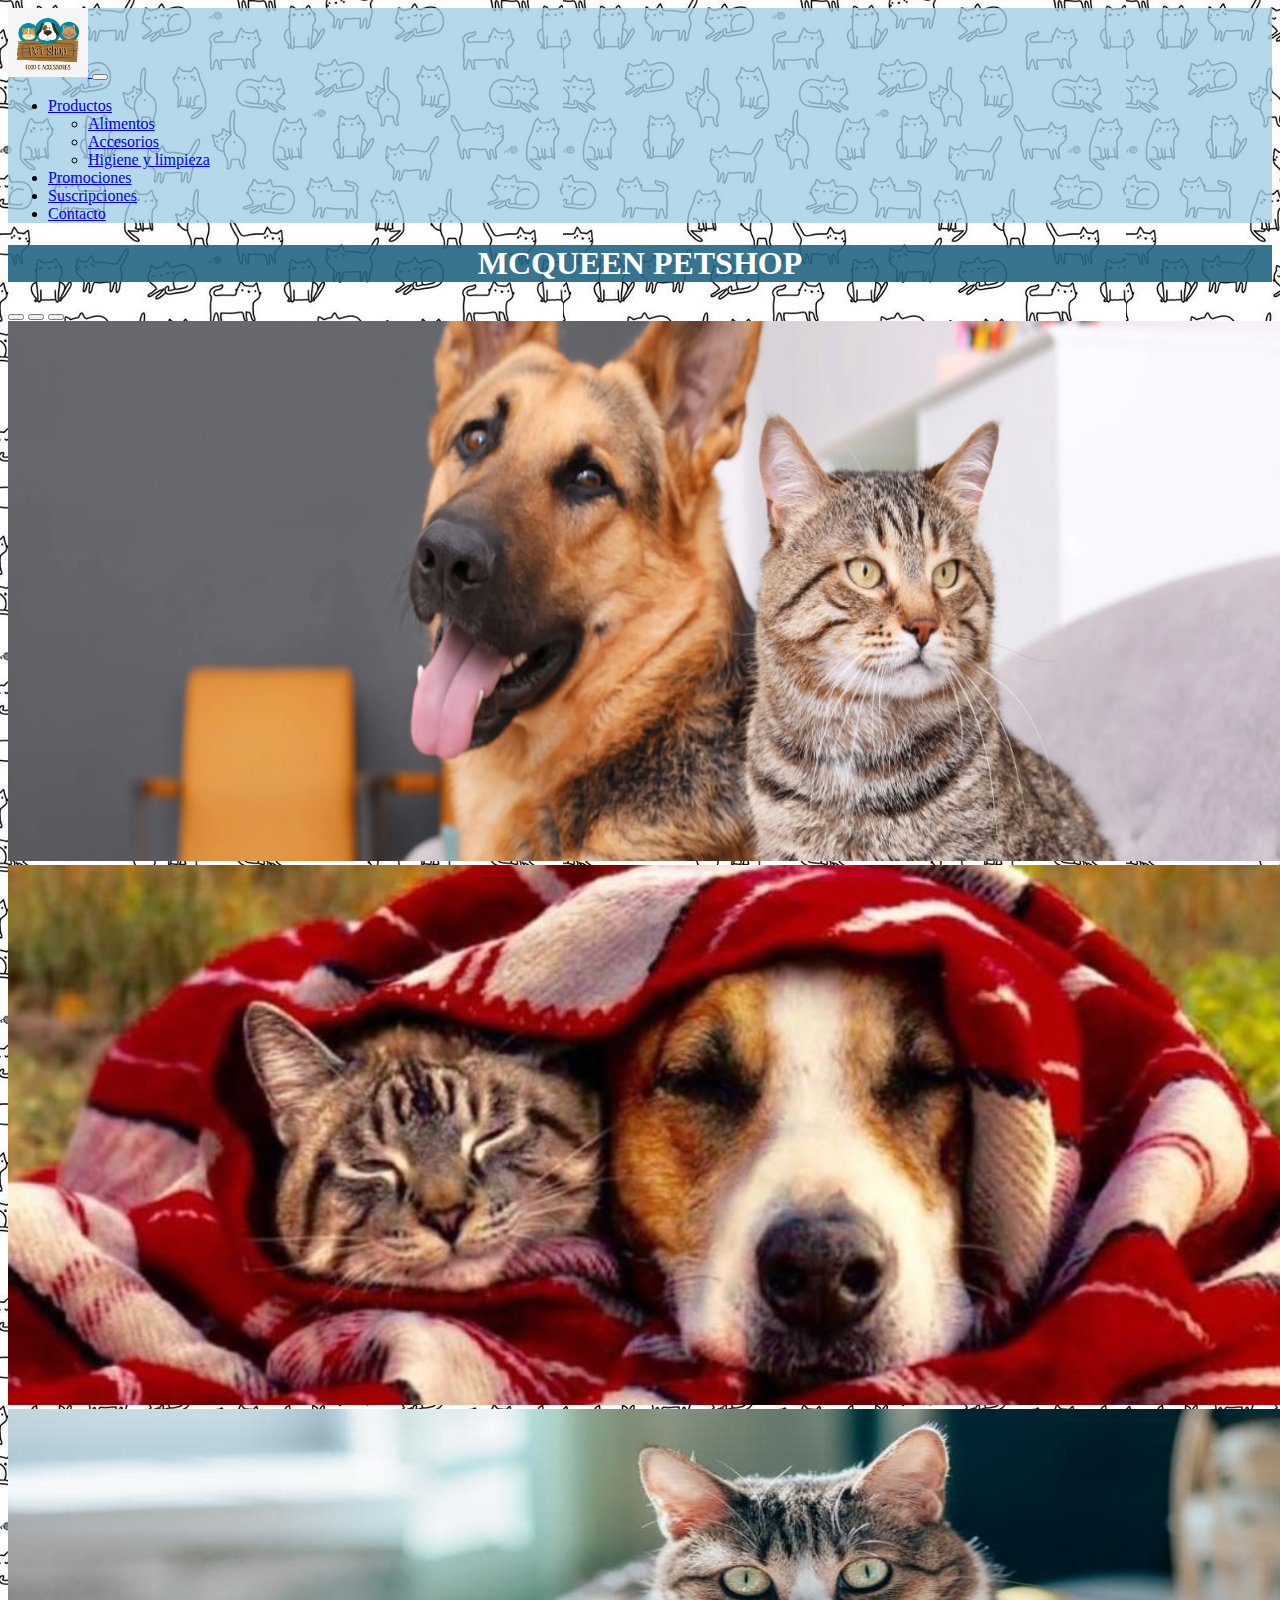
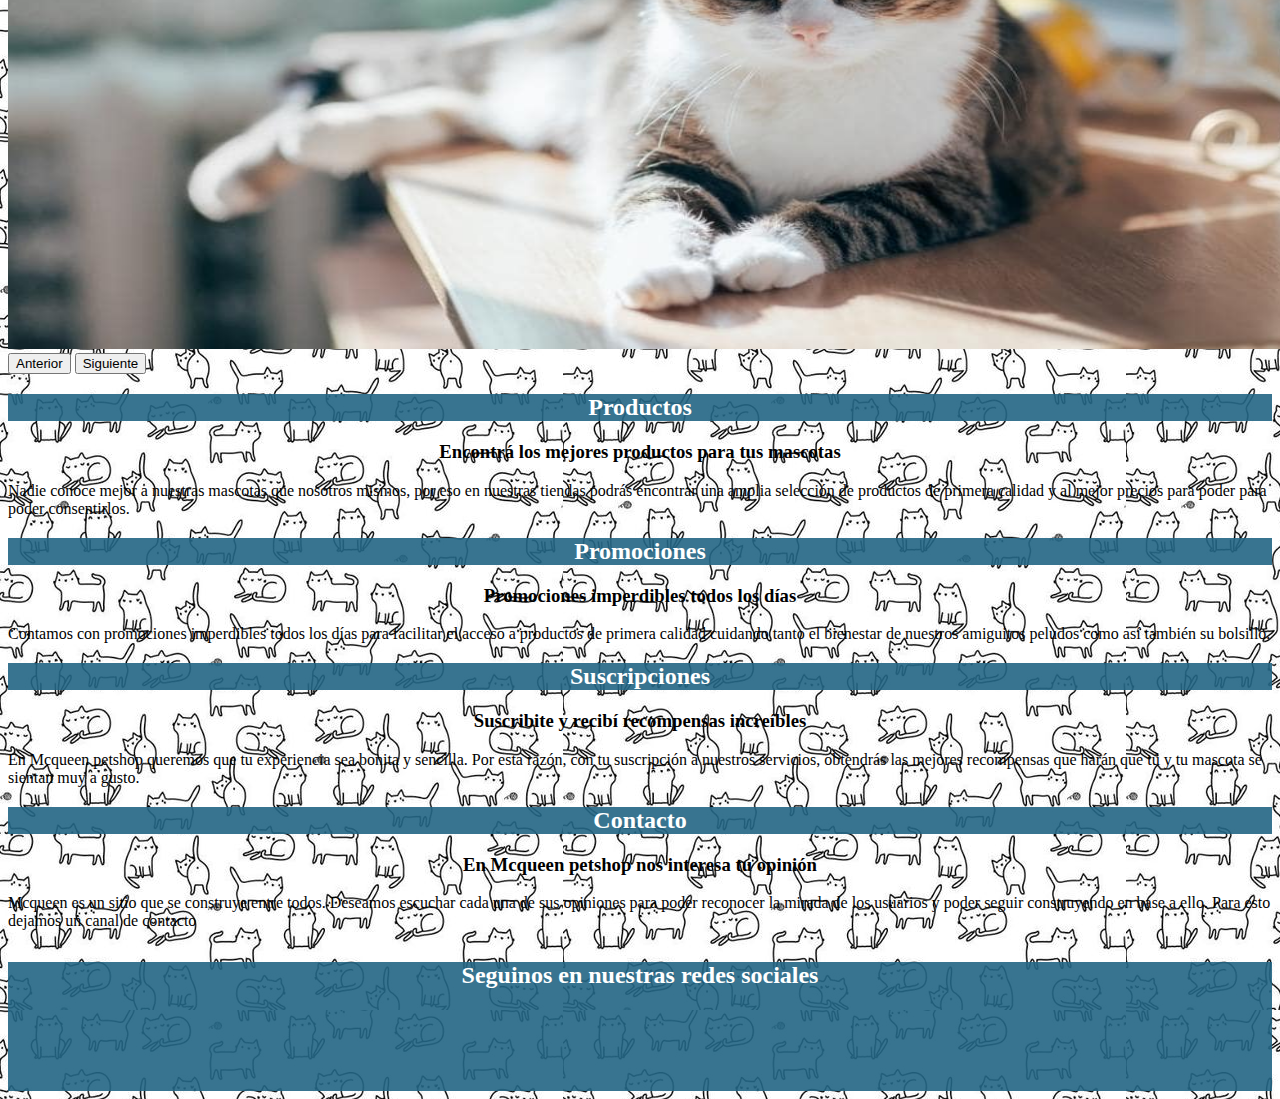
<file: index.html>
<!doctype html>
<html lang="en">
  <head>
    <!-- Required meta tags -->
    <meta charset="utf-8">
    <meta name="viewport" content="width=device-width, initial-scale=1">
    <meta name="description" content="Obtener los mejores productos para tu mascota nunca fue tan fácil, en Mcqueen petshop tenemos todo para ellos">
    <meta name="keywords" content="PETSHOP, TIENDA DE MASCOTAS">
    <meta name="author" content="Franco Jakimczuk">
    <meta name="robots" content="index follow">

    <!-- Bootstrap CSS -->
    <link href="https://cdn.jsdelivr.net/npm/bootstrap@5.0.2/dist/css/bootstrap.min.css" rel="stylesheet" integrity="sha384-EVSTQN3/azprG1Anm3QDgpJLIm9Nao0Yz1ztcQTwFspd3yD65VohhpuuCOmLASjC" crossorigin="anonymous">
    <link rel="stylesheet" href="./css/index.css">
    <link rel="stylesheet" href="./css/animate.css">
    <title>Mcqueen petshop</title>
  </head>
  <body>
    <!--Inicia la nav-->
    <nav class="navbar navbar-expand-lg navbar-light colorFondoAzul sticky-top">
        <div class="container-fluid">
          <a class="navbar-brand" href="index.html">
            <img class="tamañoLogo" src="./imagenes/logo.jpg" alt="Logotipo">
          </a>
          <button class="navbar-toggler" type="button" data-bs-toggle="collapse" data-bs-target="#navbarSupportedContent" aria-controls="navbarSupportedContent" aria-expanded="false" aria-label="Toggle navigation">
            <span class="navbar-toggler-icon"></span>
          </button>
          <div class="collapse navbar-collapse" id="navbarSupportedContent">
            <ul class="navbar-nav ms-auto mb-1 mb-lg-0">
                <li class="nav-item dropdown">
                    <a class="nav-link dropdown-toggle" href="#" id="navbarDropdown" role="button" data-bs-toggle="dropdown" aria-expanded="false">
                      Productos
                    </a>
                    <ul class="dropdown-menu" aria-labelledby="navbarDropdown">
                      <li><a class="dropdown-item" href="./products.html">Alimentos</a></li>
                      <li><a class="dropdown-item" href="./products.html">Accesorios</a></li>
                      <li><a class="dropdown-item" href="./products.html">Higiene y limpieza</a></li>
                    </ul>
                <li class="nav-item">
                    <a class="nav-link" href="./promociones.html">Promociones</a>
                </li>
                <li class="nav-item">
                    <a class="nav-link" href="./suscripciones.html">Suscripciones</a>
                </li>
                <li class="nav-item">
                    <a class="nav-link" href="./contacto.html">Contacto</a>
                </li>
            </ul>

            </form>
          </div>
        </div>
      </nav>
    
    <!--Termina la nav-->

    <!--Inicia el header-->
    <header>
      <h1 class="alineado bg-color1">MCQUEEN PETSHOP</h1> 
    <div id="carouselExampleIndicators" class="carousel slide" data-bs-ride="carousel">
        <div class="carousel-indicators">
          <button type="button" data-bs-target="#carouselExampleIndicators" data-bs-slide-to="0" class="active" aria-current="true" aria-label="Slide 1"></button>
          <button type="button" data-bs-target="#carouselExampleIndicators" data-bs-slide-to="1" aria-label="Slide 2"></button>
          <button type="button" data-bs-target="#carouselExampleIndicators" data-bs-slide-to="2" aria-label="Slide 3"></button>
        </div>
        <div class="carousel-inner">
          <div class="carousel-item active">

            <img src="./imagenes/perro-gato-juntos.jpg" class="d-block w-100 tamañoHeader" alt="perro pastor alemán y gato europeo juntos">
          </div>
          <div class="carousel-item">
            <img src="./imagenes/perro-gato-tapados.jpg" class="d-block w-100 tamañoHeader" alt="perro y gato juntos cubiertos por una manta">
          </div>
          <div class="carousel-item">
            <img src="./imagenes/gato-acostado.jpg" class="d-block w-100 tamañoHeader" alt="gato recostado">
          </div>
        </div>
        <button class="carousel-control-prev" type="button" data-bs-target="#carouselExampleIndicators" data-bs-slide="prev">
          <span class="carousel-control-prev-icon" aria-hidden="true"></span>
          <span class="visually-hidden">Anterior</span>
        </button>
        <button class="carousel-control-next" type="button" data-bs-target="#carouselExampleIndicators" data-bs-slide="next">
          <span class="carousel-control-next-icon" aria-hidden="true"></span>
          <span class="visually-hidden">Siguiente</span>
        </button>
      </div>
 
    </header>
    <!--Termina el header-->

    <!--Empieza el main-->
    <main class="py-3">
        <div class="container-fluid">
            <div class="row">
                <article class="col-sm-12 col-md-6 col-lg-3">
                    <div class="card">
                        <div class="card-body h-90">
                          <h2 class="card-title bg-color1 alineado">Productos</h2>
                          <h3 class="card-subtitle mb-2 text-muted alineado">Encontrá los mejores productos para tus mascotas</h3>
                          <p class="card-text">Nadie conoce mejor a nuestras mascotas que nosotros mismos, por eso en nuestras tiendas podrás encontrar una amplia selección de productos de primera calidad y al mejor precios para poder para poder consentirlos.</p>
                        </div>                  
                      </div>
                </article>
            

                    <article class="col-sm-12 col-md-6 col-lg-3 ">
                        <div class="card">
                            <div class="card-body h-90">
                              <h2 class="card-title bg-color1 alineado">Promociones</h2>
                              <h3 class="card-subtitle mb-2 text-muted alineado">Promociones imperdibles todos los días</h3>
                              <p class="card-text">Contamos con promociones imperdibles todos los días para facilitar el acceso a productos de primera calidad cuidando tanto el bienestar de nuestros amiguitos peludos como así también su bolsillo. </p>
                            </div>                 
                          </div>
                    </article>
            

                     <article class="col-sm-12 col-md-6 col-lg-3">
                        <div class="card">
                            <div class="card-body h-90">
                                <h2 class="card-title bg-color1 alineado">Suscripciones</h2>
                                <h3 class="card-subtitle mb-2 text-muted alineado">Suscribite y recibí recompensas increíbles</h3>
                                <p class="card-text">En Mcqueen petshop queremos que tu experiencia sea bonita y sencilla. Por esta razón, con tu suscripción a nuestros servicios, obtendrás las mejores recompensas que harán que tú y tu mascota se sientan muy a gusto. </p>
                                
                            </div>                   
                        </div>
                    </article>
        

                    <article class="col-sm-12 col-md-6 col-lg-3">
                        <div class="card">
                            <div class="card-body h-90">
                                <h2 class="card-title bg-color1 alineado">Contacto</h2>
                                <h3 class="card-subtitle mb-2 text-muted alineado">En Mcqueen petshop nos interesa tu opinión</h3>
                                 <p class="card-text">Mcqueen es un sitio que se construye entre todos. Deseamos escuchar cada una de sus opiniones para poder reconocer la mirada de los usuarios y poder seguir construyendo en base a ello. Para esto dejamos un canal de contacto</p>
                             </div>                  
                        </div>
                    </article>

            
             </div> 
    

        </div> 
    </main>
    <!--Termina el main-->

    <!--Empieza el footer-->
    <footer class="bg-ofi">
        <h4>Seguinos en nuestras redes sociales</h4>
        <a href="#"> 
            <img class="wow animate__backInUp" data-wow-duration="0.5s" src="./imagenes/whatsapp.png" alt="icono whatsapp">
        </a>
        <a href="#"> 
            <img class="wow animate__backInUp" data-wow-duration="0.5s" src="./imagenes/Facebook-icon.png" alt="icono facebook">
        </a>
        <a href="#"> 
            <img class="wow animate__backInUp" data-wow-duration="0.5s" src="./imagenes/instagram.png" alt="icono instagram">
        </a>
</footer>
    <!--Termina el footer-->

    <script src="https://cdn.jsdelivr.net/npm/bootstrap@5.0.2/dist/js/bootstrap.bundle.min.js" integrity="sha384-MrcW6ZMFYlzcLA8Nl+NtUVF0sA7MsXsP1UyJoMp4YLEuNSfAP+JcXn/tWtIaxVXM" crossorigin="anonymous"></script>
    <script src="js/wow.min.js"></script>
              <script>
              new WOW().init();
              </script>
  </body>
</html>
</file>
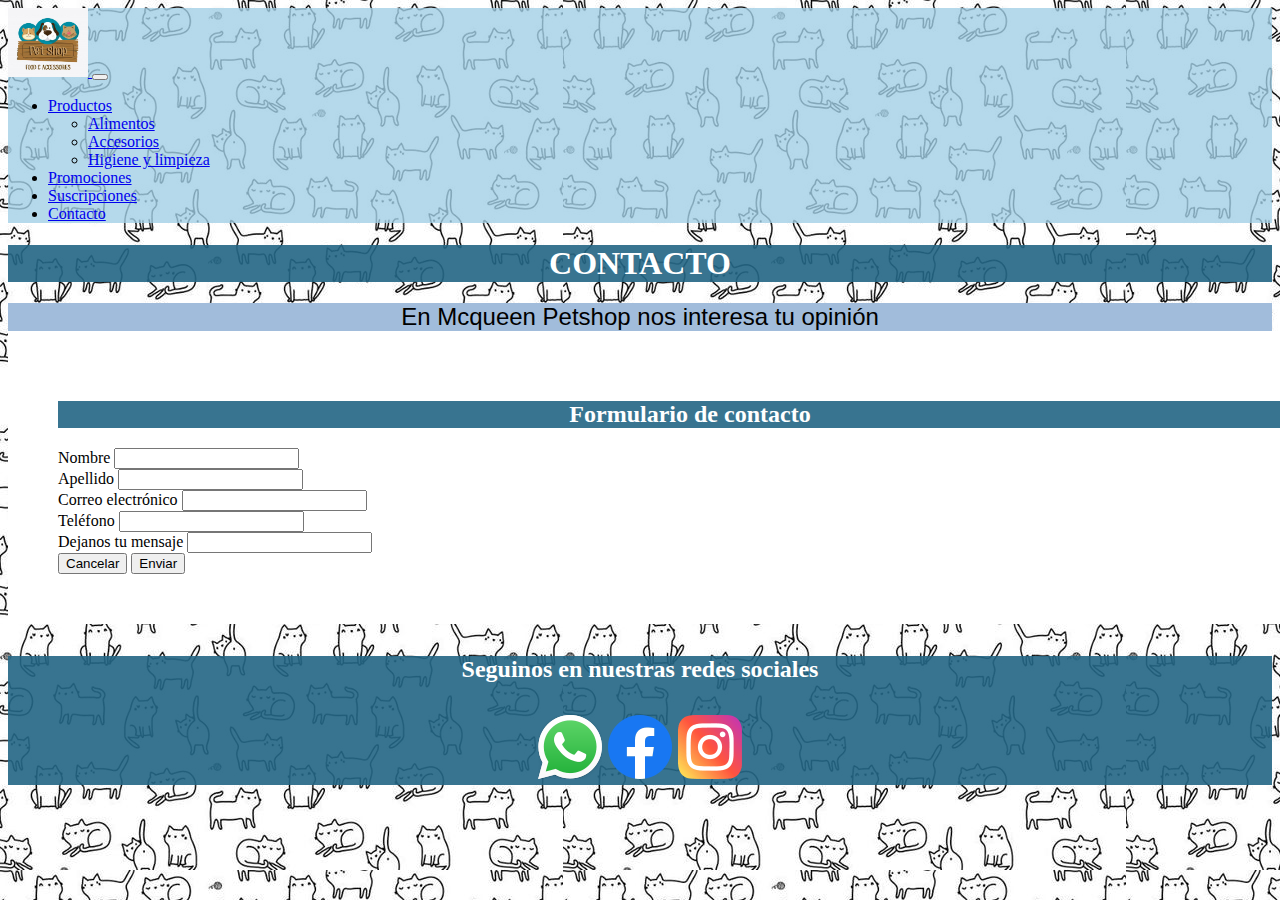
<file: contacto.html>
<!doctype html>
<html lang="en">
  <head>
        <!-- Required meta tags -->
        <meta charset="utf-8">
        <meta name="viewport" content="width=device-width, initial-scale=1">  
        <meta name="description" content="Tu opinión nos ayuda a crecer día a día, por eso en Mcqueen petshop tus comentarios siempre serán escuchados">
        <meta name="keywords" content="CONTACTO, MAIL, TELÉFONO">
        <meta name="author" content="Franco Jakimczuk">
        <meta name="robots" content="index follow">

        <!-- Bootstrap CSS -->
        <link href="https://cdn.jsdelivr.net/npm/bootstrap@5.0.2/dist/css/bootstrap.min.css" rel="stylesheet" integrity="sha384-EVSTQN3/azprG1Anm3QDgpJLIm9Nao0Yz1ztcQTwFspd3yD65VohhpuuCOmLASjC" crossorigin="anonymous">
        <link rel="stylesheet" href="./css/animate.css">
        <link rel="stylesheet" href="./css/index.css">
        <title>Contactate con nosotros | Mcqueen petshop</title>
  </head>
  <body>
        <!--Inicia la nav-->
        <nav class="navbar navbar-expand-lg navbar-light colorFondoAzul sticky-top">
            <div class="container-fluid">
            <a class="navbar-brand" href="index.html">
                <img class="tamañoLogo" src="./imagenes/logo.jpg" alt="Logotipo">
            </a>
            <button class="navbar-toggler" type="button" data-bs-toggle="collapse" data-bs-target="#navbarSupportedContent" aria-controls="navbarSupportedContent" aria-expanded="false" aria-label="Toggle navigation">
                <span class="navbar-toggler-icon"></span>
            </button>
            <div class="collapse navbar-collapse" id="navbarSupportedContent">
                <ul class="navbar-nav ms-auto mb-1 mb-lg-0">
                    <li class="nav-item dropdown">
                        <a class="nav-link dropdown-toggle" href="#" id="navbarDropdown" role="button" data-bs-toggle="dropdown" aria-expanded="false">
                        Productos
                        </a>
                        <ul class="dropdown-menu" aria-labelledby="navbarDropdown">
                            <li><a class="dropdown-item" href="./products.html">Alimentos</a></li>
                            <li><a class="dropdown-item" href="./products.html">Accesorios</a></li>
                            <li><a class="dropdown-item" href="./products.html">Higiene y limpieza</a></li>
                        </ul>
                    <li class="nav-item">
                        <a class="nav-link" href="./promociones.html">Promociones</a>
                    </li>
                    <li class="nav-item">
                        <a class="nav-link" href="./suscripciones.html">Suscripciones</a>
                    </li>
                    <li class="nav-item">
                        <a class="nav-link" href="./contacto.html">Contacto</a>
                    </li>
                </ul>

                </form>
            </div>
            </div>
        </nav>
    
        <!--Termina la nav-->
        <!--Empieza el header-->
        <header>
            <h1 class="alineado bg-color1">CONTACTO</h1>
            <p class="estiloSubtitulos">En Mcqueen Petshop nos interesa tu opinión</p>   
        </header>
        <!--Termina el header-->
        <!--Empieza el main-->
        <main>
            <aside>
                <section>
                    <h2 class="bg-color1 alineado">Formulario de contacto</h2>

                    <form>
                        <div class="mb-3 p-2">
                            <label for="Nombre" class="form-label">Nombre</label>
                            <input type="text" class="form-control" id="nombre">
                        </div>
                        <div class="mb-3 p-2">
                            <label for="Apellido" class="form-label">Apellido</label>
                            <input type="text" class="form-control" id="apellido">
                        </div>
                        <div class="mb-3 p-2">
                            <label for="email" class="form-label">Correo electrónico</label>
                            <input type="email" class="form-control" id="email">
                        </div>
                        <div class="mb-3 p-2">
                            <label for="Telefono" class="form-label">Teléfono</label>
                            <input type="tel" class="form-control" id="telefono">
                        </div>
                        <div class="mb-3 p-2">
                            <label for="Comentario" class="form-label">Dejanos tu mensaje</label>
                            <input type="text" class="form-control" id="comentario">
                        </div>
                        <button type="reset" class="btn btn-primary m-2">Cancelar</button>
                        <button type="submit" class="btn btn-primary m-2">Enviar</button>
                    </form>
                </section>
            </aside>
        </main>
        <!--Termina el main-->

        <!--Empieza el footer-->
        <footer class="bg-ofi">
            <h4>Seguinos en nuestras redes sociales</h4>
            <a href="#"> 
                <img class="wow animate__backInUp" data-wow-duration="0.5s" src="./imagenes/whatsapp.png" alt="icono whatsapp">
            </a>
            <a href="#"> 
                <img class="wow animate__backInUp" data-wow-duration="0.5s" src="./imagenes/Facebook-icon.png" alt="icono facebook">
            </a>
            <a href="#"> 
                <img class="wow animate__backInUp" data-wow-duration="0.5s" src="./imagenes/instagram.png" alt="icono instagram">
            </a>
        </footer>
        <!--Termina el footer-->
        <script src="https://cdn.jsdelivr.net/npm/bootstrap@5.0.2/dist/js/bootstrap.bundle.min.js" integrity="sha384-MrcW6ZMFYlzcLA8Nl+NtUVF0sA7MsXsP1UyJoMp4YLEuNSfAP+JcXn/tWtIaxVXM" crossorigin="anonymous"></script>
        <script src="js/wow.min.js"></script>
                <script>
                new WOW().init();
                </script>
    </body>
</html>
</file>
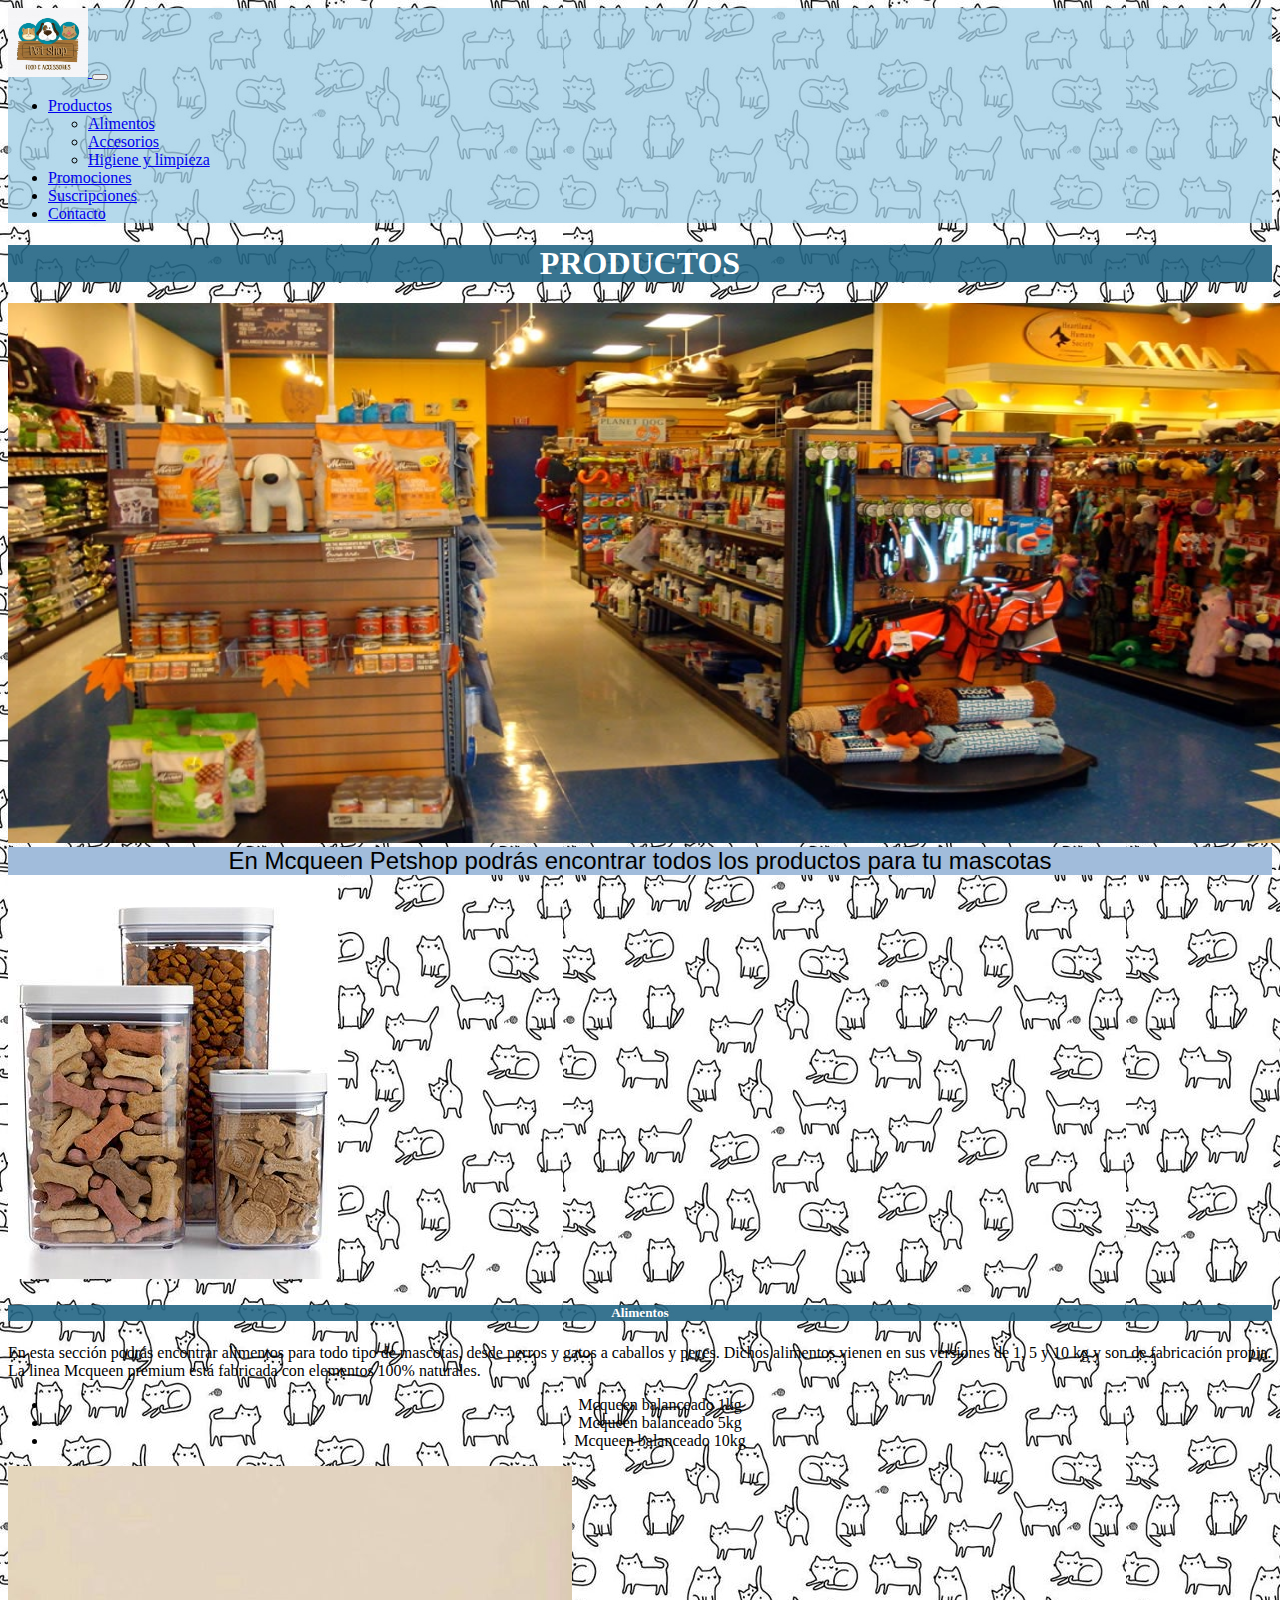
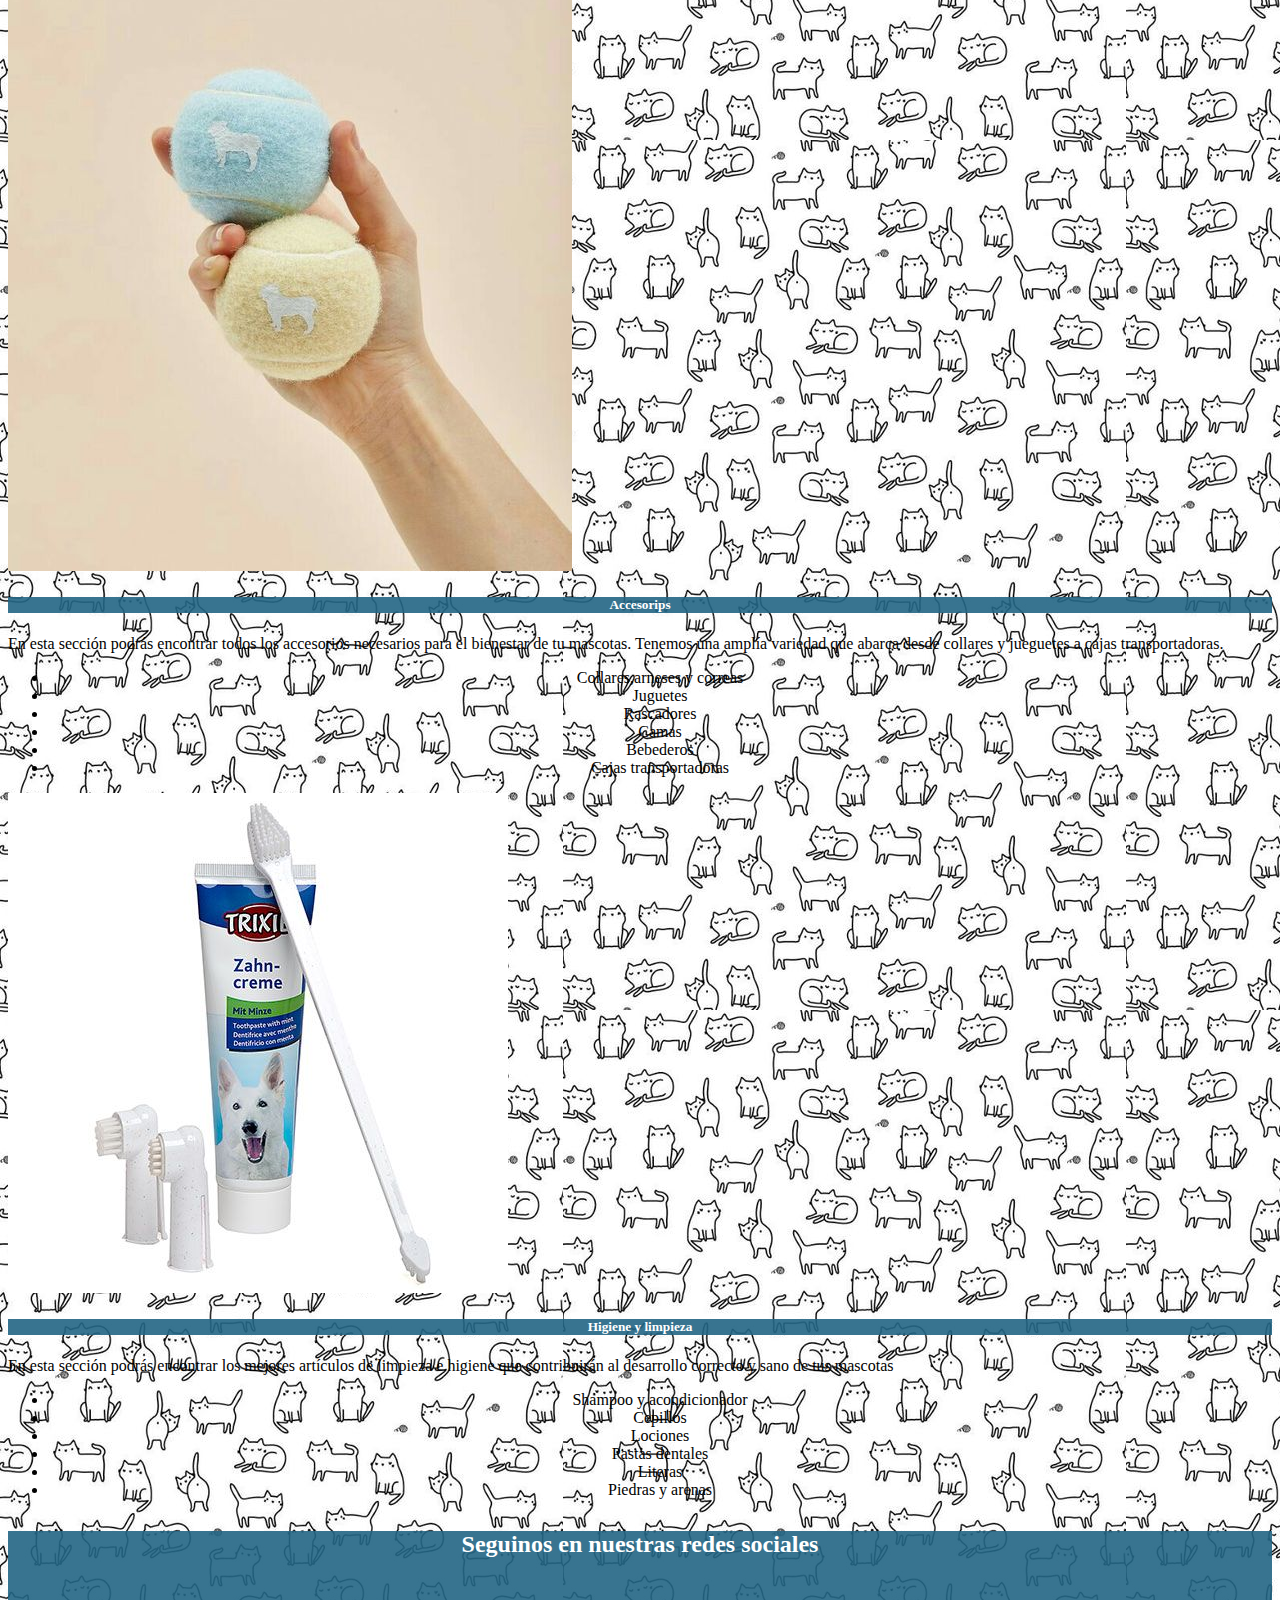
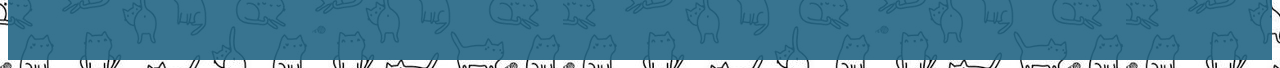
<file: products.html>
<!doctype html>
<html lang="en">
  <head>
    <!-- Required meta tags -->
    <meta charset="utf-8">
    <meta name="viewport" content="width=device-width, initial-scale=1">
    <meta name="description" content="Obtené los mejores productos para consentir a tu mascota"/>
    <meta name="keywords" content="ALIMENTO PARA MASCOTAS, JUGUETES PARA MASCOTAS, COLLARES PARA MASCOTAS, LITERAS, RASCADORES, HIGIENE"/>
    <meta name="author" content="Franco Jakimczuk">
    <meta name="robots" content="index follow">

    <!-- Bootstrap CSS -->
    <link href="https://cdn.jsdelivr.net/npm/bootstrap@5.0.2/dist/css/bootstrap.min.css" rel="stylesheet" integrity="sha384-EVSTQN3/azprG1Anm3QDgpJLIm9Nao0Yz1ztcQTwFspd3yD65VohhpuuCOmLASjC" crossorigin="anonymous">
    <link rel="stylesheet" href="./css/animate.css">
    <link rel="stylesheet" href="./css/index.css">
    <title>Los mejores productos para tu mascota en Mcqueen petshop</title>
  </head>
  <body>
    <!--Inicia la nav-->
    <nav class="navbar navbar-expand-lg navbar-light colorFondoAzul sticky-top">
        <div class="container-fluid">
          <a class="navbar-brand" href="index.html">
            <img class="tamañoLogo" src="./imagenes/logo.jpg" alt="Logotipo">
          </a>
          <button class="navbar-toggler" type="button" data-bs-toggle="collapse" data-bs-target="#navbarSupportedContent" aria-controls="navbarSupportedContent" aria-expanded="false" aria-label="Toggle navigation">
            <span class="navbar-toggler-icon"></span>
          </button>
          <div class="collapse navbar-collapse" id="navbarSupportedContent">
            <ul class="navbar-nav ms-auto mb-1 mb-lg-0">
                <li class="nav-item dropdown">
                    <a class="nav-link dropdown-toggle" href="#" id="navbarDropdown" role="button" data-bs-toggle="dropdown" aria-expanded="false">
                      Productos
                    </a>
                    <ul class="dropdown-menu" aria-labelledby="navbarDropdown">
                      <li><a class="dropdown-item" href="./products.html">Alimentos</a></li>
                      <li><a class="dropdown-item" href="./products.html">Accesorios</a></li>
                      <li><a class="dropdown-item" href="./products.html">Higiene y limpieza</a></li>
                    </ul>
                <li class="nav-item">
                    <a class="nav-link" href="./promociones.html">Promociones</a>
                </li>
                <li class="nav-item">
                    <a class="nav-link" href="./suscripciones.html">Suscripciones</a>
                </li>
                <li class="nav-item">
                    <a class="nav-link" href="./contacto.html">Contacto</a>
                </li>
            </ul>

            </form>
          </div>
        </div>
      </nav>
    
    <!--Termina la nav-->

    <!--Inicia el header-->
    <header>
      <h1 class="alineado bg-color1">PRODUCTOS</h1>  
      <img src="imagenes/productos.jpg" alt="Productos" class="d-block w-100 tamañoHeader">
      <br> 
      <p class="estiloSubtitulos ">En Mcqueen Petshop podrás encontrar todos los productos para tu mascotas</p>
  </header>
    <!--Termina el header-->

    <!--Empieza el main-->
    <main>

      <div class="card m-3">
        <div class="row g-0">
          <div class="col-md-4">
            <img src="./imagenes/alimentos.jpg" class="img-fluid rounded-start p-2" alt="Frascos que contienen alimentos para mascotas">
          </div>
          <div class="col-md-8">
            <div class="card-body">
              <h5 class="card-title bg-color1 alineado">Alimentos</h5>
              <p class="card-text">En esta sección podrás encontrar alimentos para todo tipo de mascotas, desde perros y gatos a caballos y peces. Dichos alimentos vienen en sus versiones de 1, 5 y 10 kg y son de fabricación propia. La linea Mcqueen premium está fabricada con elementos 100% naturales.</p>
              <ul class="list-group list-group-flush alineado">
                <li class="list-group-item">Mcqueen balanceado 1kg</li>
                <li class="list-group-item">Mcqueen balanceado 5kg</li>
                <li class="list-group-item">Mcqueen balanceado 10kg</li>
              </ul>
            </div>
          </div>
        </div>
      </div>

      <div class="card m-3">
        <div class="row g-0">
          <div class="col-md-4">
            <img src="./imagenes/juguetes.jpg" class="img-fluid rounded-start p-2" alt="Accesorios para mascotas">
          </div>
          <div class="col-md-8">
            <div class="card-body">
              <h5 class="card-title bg-color1 alineado">Accesorips</h5>
              <p class="card-text">En esta sección podrás encontrar todos los accesorios necesarios para el bienestar de tu mascotas. Tenemos una amplía variedad que abarca desde collares y jueguetes a cajas transportadoras.</p>
              <ul class="list-group list-group-flush alineado">
                <li class="list-group-item">Collares,arneses y correas</li>
                <li class="list-group-item">Juguetes</li>
                <li class="list-group-item">Rascadores</li>
                <li class="list-group-item">Camas</li>
                <li class="list-group-item">Bebederos</li>
                <li class="list-group-item">Cajas transportadoras</li>
              </ul>
            </div>
          </div>
        </div>
      </div>

      <div class="card m-3">
        <div class="row g-0">
          <div class="col-md-4">
            <img src="./imagenes/elementos-higiene.jpg" class="img-fluid rounded-start p-2" alt="Elementos de higiene para mascotas">
          </div>
          <div class="col-md-8">
            <div class="card-body">
              <h5 class="card-title bg-color1 alineado">Higiene y limpieza</h5>
              <p class="card-text">En esta sección podrás encontrar los mejores artículos de limpieza e higiene que contribuirán al desarrollo correcto y sano de tus mascotas</p>
              <ul class="list-group list-group-flush alineado">
                <li class="list-group-item ">Shampoo y acondicionador</li>
                <li class="list-group-item">Cepillos</li>
                <li class="list-group-item">Lociones</li>
                <li class="list-group-item">Pastas dentales</li>
                <li class="list-group-item">Literas</li>
                <li class="list-group-item">Piedras y arenas</li>
              </ul>
            </div>
          </div>
        </div>
      </div>
    </main>

 
    <!--Termina el main-->

    <!--Empieza el footer-->
    <footer class="bg-ofi">
      <h4>Seguinos en nuestras redes sociales</h4>
      <a href="#"> 
          <img class="wow animate__backInUp" data-wow-duration="0.5s" src="./imagenes/whatsapp.png" alt="icono whatsapp">
      </a>
      <a href="#"> 
          <img class="wow animate__backInUp" data-wow-duration="0.5s" src="./imagenes/Facebook-icon.png" alt="icono facebook">
      </a>
      <a href="#"> 
          <img class="wow animate__backInUp" data-wow-duration="0.5s" src="./imagenes/instagram.png" alt="icono instagram">
      </a>
</footer>
  <!--Termina el footer-->

    <script src="https://cdn.jsdelivr.net/npm/bootstrap@5.0.2/dist/js/bootstrap.bundle.min.js" integrity="sha384-MrcW6ZMFYlzcLA8Nl+NtUVF0sA7MsXsP1UyJoMp4YLEuNSfAP+JcXn/tWtIaxVXM" crossorigin="anonymous"></script>
    <script src="js/wow.min.js"></script>
              <script>
              new WOW().init();
              </script>
  </body>
</html>
</file>
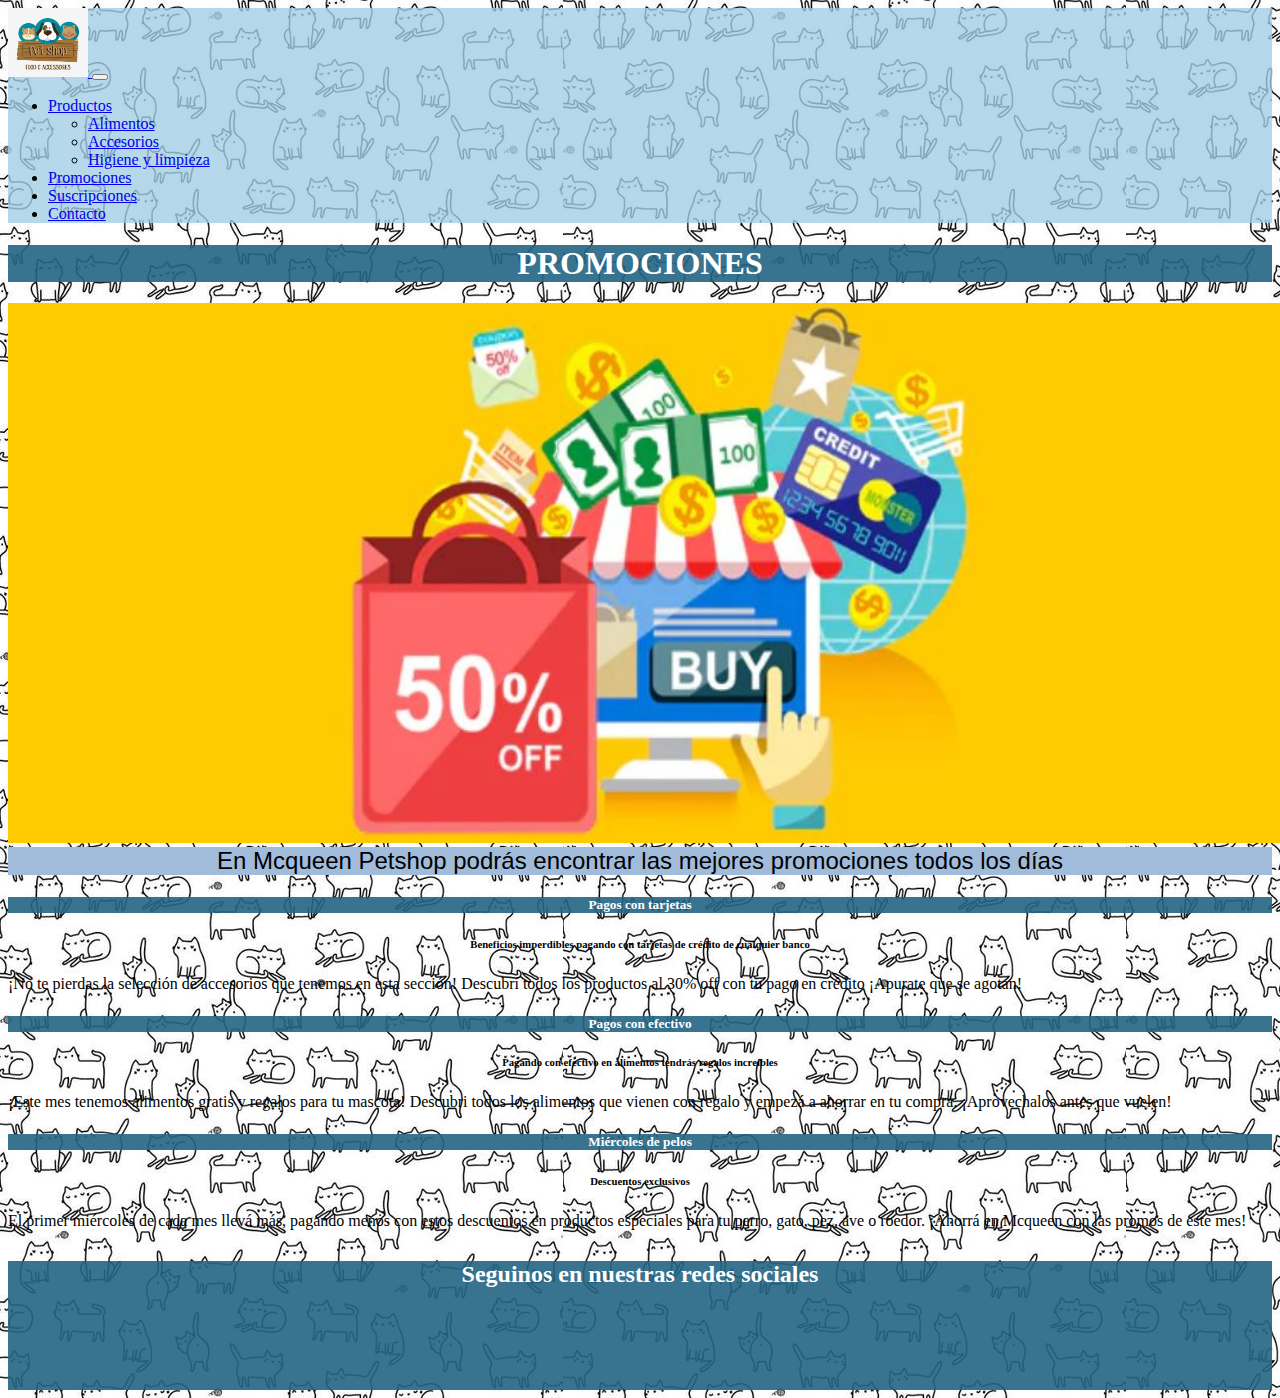
<file: promociones.html>
<!doctype html>
<html lang="en">
  <head>
    <!-- Required meta tags -->
    <meta charset="utf-8">
    <meta name="viewport" content="width=device-width, initial-scale=1">
    <meta name="description" content="Los mejores productos y servicios a precios increíbles. No dejes pasar estas ofertas imperdibles"/>
    <meta name="keywords" content="OFERTAS, PROMOCIONES"/>
    <meta name="author" content="Franco Jakimczuk">
    <meta name="robots" content="index follow">

    <!-- Bootstrap CSS -->
    <link href="https://cdn.jsdelivr.net/npm/bootstrap@5.0.2/dist/css/bootstrap.min.css" rel="stylesheet" integrity="sha384-EVSTQN3/azprG1Anm3QDgpJLIm9Nao0Yz1ztcQTwFspd3yD65VohhpuuCOmLASjC" crossorigin="anonymous">
    <link rel="stylesheet" href="./css/animate.css">
    <link rel="stylesheet" href="./css/index.css">
    <title>Ofertas inigualables para vos y tu mascota en Mcqueen petshop</title>
  </head>
  <body>
    <!--Inicia la nav-->
    <nav class="navbar navbar-expand-lg navbar-light colorFondoAzul sticky-top">
        <div class="container-fluid">
          <a class="navbar-brand" href="index.html">
            <img class="tamañoLogo" src="./imagenes/logo.jpg" alt="Logotipo">
          </a>
          <button class="navbar-toggler" type="button" data-bs-toggle="collapse" data-bs-target="#navbarSupportedContent" aria-controls="navbarSupportedContent" aria-expanded="false" aria-label="Toggle navigation">
            <span class="navbar-toggler-icon"></span>
          </button>
          <div class="collapse navbar-collapse" id="navbarSupportedContent">
            <ul class="navbar-nav ms-auto mb-1 mb-lg-0">
                <li class="nav-item dropdown">
                    <a class="nav-link dropdown-toggle" href="#" id="navbarDropdown" role="button" data-bs-toggle="dropdown" aria-expanded="false">
                      Productos
                    </a>
                    <ul class="dropdown-menu" aria-labelledby="navbarDropdown">
                        <li><a class="dropdown-item" href="./products.html">Alimentos</a></li>
                        <li><a class="dropdown-item" href="./products.html">Accesorios</a></li>
                        <li><a class="dropdown-item" href="./products.html">Higiene y limpieza</a></li>
                    </ul>
                <li class="nav-item">
                    <a class="nav-link" href="./promociones.html">Promociones</a>
                </li>
                <li class="nav-item">
                    <a class="nav-link" href="./suscripciones.html">Suscripciones</a>
                </li>
                <li class="nav-item">
                    <a class="nav-link" href="./contacto.html">Contacto</a>
                </li>
            </ul>

            </form>
          </div>
        </div>
      </nav>
    
        <!--Termina la nav-->
        <!--Empieza el header-->

        <header>
            <h1 class="alineado bg-color1">PROMOCIONES</h1>  
            <img src="imagenes/promociones.jpg" alt="Ofertas y medios de pago" class="d-block w-100 tamañoHeader">
            <br> 
            <p class="estiloSubtitulos">En Mcqueen Petshop podrás encontrar las mejores promociones todos los días</p>
        </header>

        <!--Termina el header-->

        <!--Empieza el main-->
        <main class="py-3">
            <div class="container-fluid">
                <div class="row">
                    <article class="col-sm-12 col-md-12 col-lg-4">
                        <div class="card">
                            <div class="card-body">
                            <h5 class="card-title alineado bg-color1">Pagos con tarjetas</h5>
                            <h6 class="card-subtitle mb-2 text-muted alineado">Beneficios imperdibles pagando con tarjetas de crédito de cualquier banco</h6>
                            <p class="card-text">¡No te pierdas la selección de accesorios que tenemos en esta sección! Descubrí todos los productos al 30% off con tu pago en crédito ¡Apurate que se agotan!</p>
                            </div>
                        </div>
                    </article>
                

                        <article class="col-sm-12 col-md-12 col-lg-4">
                            <div class="card">
                                <div class="card-body">
                                <h5 class="card-title alineado bg-color1">Pagos con efectivo</h5>
                                <h6 class="card-subtitle mb-2 text-muted alineado">Pagando con efectivo en alimentos tendrás regalos increíbles</h6>
                                <p class="card-text">¡Este mes tenemos alimentos gratis y regalos para tu mascota! Descubri todos los alimentos que vienen con regalo y empezá a ahorrar en tu compra. ¡Aprovechalos antes que vuelen!</p>
                                </div>
                            </div>
                        </article>
                

                        <article class="col-sm-12 col-md-12 col-lg-4">
                            <div class="card">
                                <div class="card-body">
                                    <h5 class="card-title alineado bg-color1">Miércoles de pelos</h5>
                                    <h6 class="card-subtitle mb-2 text-muted alineado">Descuentos exclusivos</h6>                 
                                    <p class="card-text">El primer miércoles de cada mes llevá más, pagando menos con estos descuentos en productos especiales para tu perro, gato, pez, ave o roedor. ¡Ahorrá en Mcqueen con las promos de este mes!</p>
                                </div>
                            </div>
                        </article>
                
                </div> 
            

            </div>          
        </main>
        <!--Termina el main-->

        <!--Empieza el footer-->
        <footer class="bg-ofi">
            <h4>Seguinos en nuestras redes sociales</h4>
            <a href="#"> 
                <img class="wow animate__backInUp" data-wow-duration="0.5s" src="./imagenes/whatsapp.png" alt="icono whatsapp">
            </a>
            <a href="#"> 
                <img class="wow animate__backInUp" data-wow-duration="0.5s" src="./imagenes/Facebook-icon.png" alt="icono facebook">
            </a>
            <a href="#"> 
                <img class="wow animate__backInUp" data-wow-duration="0.5s" src="./imagenes/instagram.png" alt="icono instagram">
            </a>
        </footer>
        <!--Termina el footer-->
        <script src="https://cdn.jsdelivr.net/npm/bootstrap@5.0.2/dist/js/bootstrap.bundle.min.js" integrity="sha384-MrcW6ZMFYlzcLA8Nl+NtUVF0sA7MsXsP1UyJoMp4YLEuNSfAP+JcXn/tWtIaxVXM" crossorigin="anonymous"></script>
        <script src="js/wow.min.js"></script>
                <script>
                new WOW().init();
                </script>
    </body>
</html>
</file>
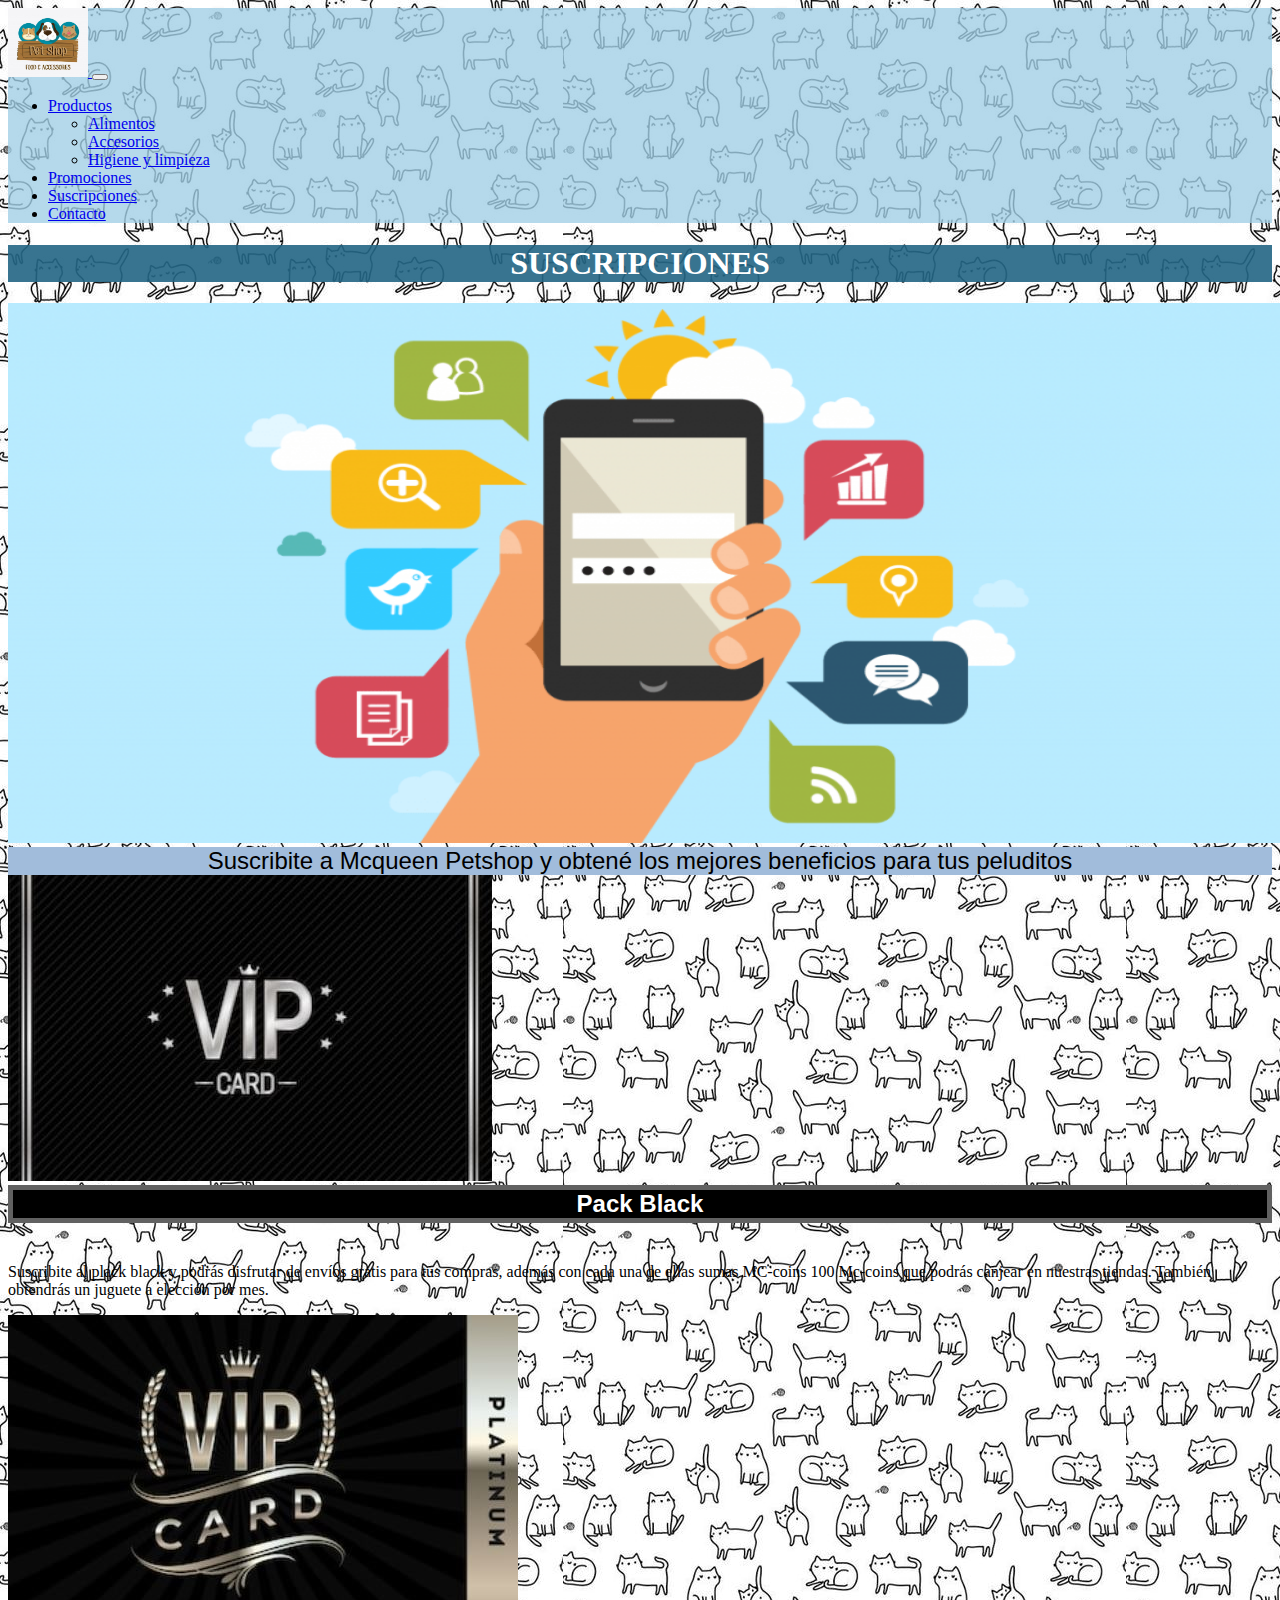
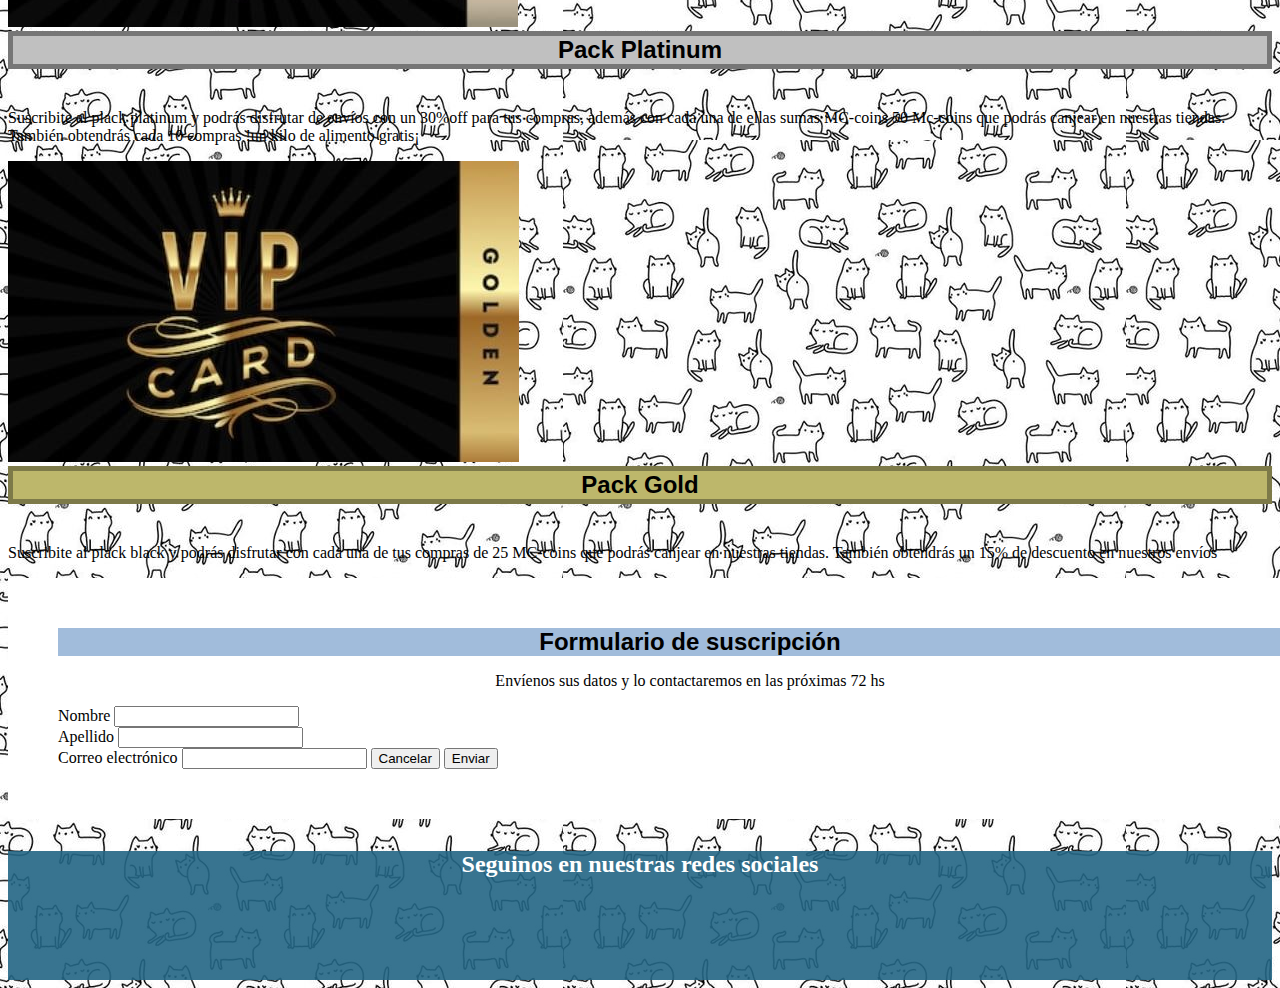
<file: suscripciones.html>
<!doctype html>
<html lang="en">
  <head>
    <!-- Required meta tags -->
    <meta charset="utf-8">
    <meta name="viewport" content="width=device-width, initial-scale=1">
    <meta name="description" content="Obtené increíbles beneficios para vos y tus mascotas suscribiendote a nuestros servicios">
    <meta name="keywords" content="SUSCRIPCIÓN,ALIMENTO PARA MASCOTAS, JUGUETES PARA MASCOTAS, COLLARES PARA MASCOTAS">
    <meta name="author" content="Franco Jakimczuk">
    <meta name="robots" content="index follow">

    <!-- Bootstrap CSS -->
    <link href="https://cdn.jsdelivr.net/npm/bootstrap@5.0.2/dist/css/bootstrap.min.css" rel="stylesheet" integrity="sha384-EVSTQN3/azprG1Anm3QDgpJLIm9Nao0Yz1ztcQTwFspd3yD65VohhpuuCOmLASjC" crossorigin="anonymous">
    <link rel="stylesheet" href="./css/animate.css">
    <link rel="stylesheet" href="./css/index.css">
    <title>Beneficios imperdibles para vos y tu mascota en Mcqueen Petshop</title>
  </head>
  <body>
        <!--Inicia la nav-->
            <nav class="navbar navbar-expand-lg navbar-light colorFondoAzul sticky-top">
                <div class="container-fluid">
                <a class="navbar-brand" href="index.html">
                    <img class="tamañoLogo" src="./imagenes/logo.jpg" alt="Logotipo">
                </a>
                <button class="navbar-toggler" type="button" data-bs-toggle="collapse" data-bs-target="#navbarSupportedContent" aria-controls="navbarSupportedContent" aria-expanded="false" aria-label="Toggle navigation">
                    <span class="navbar-toggler-icon"></span>
                </button>
                <div class="collapse navbar-collapse" id="navbarSupportedContent">
                    <ul class="navbar-nav ms-auto mb-1 mb-lg-0">
                        <li class="nav-item dropdown">
                            <a class="nav-link dropdown-toggle" href="#" id="navbarDropdown" role="button" data-bs-toggle="dropdown" aria-expanded="false">
                            Productos
                            </a>
                            <ul class="dropdown-menu" aria-labelledby="navbarDropdown">
                                <li><a class="dropdown-item" href="./products.html">Alimentos</a></li>
                                <li><a class="dropdown-item" href="./products.html">Accesorios</a></li>
                                <li><a class="dropdown-item" href="./products.html">Higiene y limpieza</a></li>
                            </ul>
                        <li class="nav-item">
                            <a class="nav-link" href="./promociones.html">Promociones</a>
                        </li>
                        <li class="nav-item">
                            <a class="nav-link" href="./suscripciones.html">Suscripciones</a>
                        </li>
                        <li class="nav-item">
                            <a class="nav-link" href="./contacto.html">Contacto</a>
                        </li>
                    </ul>

                    </form>
                </div>
                </div>
            </nav>
            <!--Termina la nav-->
            <!--Empieza el header-->
            <header>
                <h1 class="alineado bg-color1">SUSCRIPCIONES</h1> 
                <img src="imagenes/suscripciones.png" alt="Teléfono celular recibiendo notificaciones de sus suscripciones activas" class="d-block w-100 tamañoHeader">
                <p class="estiloSubtitulos">Suscribite a Mcqueen Petshop y obtené los mejores beneficios para tus peluditos</p>
            </header>
            <!--Termina el header-->
            <!--Empieza el main-->

            <main>
                <div class="row row-cols-1 row-cols-md-3 row-cols-lg-3">
                    <div class="col">
                    <div class="card h-100 p-2">
                        <img src="./imagenes/black card.JPG" class="card-img-top h-50" alt="tarjeta de la clase black">
                        <div class="card-body">
                        <h5 class="card-title encabezadoBlack bg-color4">Pack Black</h5>
                        <p class="card-text">Suscribite al plack black y podrás disfrutar de envíos gratis para tus compras, además con cada una de ellas sumas MC-coins 100 Mc-coins que podrás canjear en nuestras tiendas. También obtendrás un juguete a elección por mes.</p>
                        </div>
                    </div>
                    </div>
                    <div class="col">
                    <div class="card h-100 p-2">
                        <img src="./imagenes/platinum card.JPG" class="card-img-top h-50" alt="tarjeta de la clase platino">
                        <div class="card-body">
                        <h5 class="card-title encabezadoSilver bg-color5">Pack Platinum</h5>
                        <p class="card-text">Suscribite al plack platinum y podrás disfrutar de envíos con un 30%off para tus compras, además con cada una de ellas sumas MC-coins 50 Mc-coins que podrás canjear en nuestras tiendas. También obtendrás cada 10 compras !un kilo de alimento gratis¡ </p>
                        </div>
                    </div>
                    </div>
                    <div class="col">
                    <div class="card h-100 p-2">
                        <img src="./imagenes/gold card.JPG" class="card-img-top h-50" alt="tarjeta de la clase gold">
                        <div class="card-body">
                        <h5 class="card-title encabezadoGold bg-color6">Pack Gold</h5>
                        <p class="card-text">Suscribite al plack black y podrás disfrutar con cada una de tus compras de 25 MC-coins que podrás canjear en nuestras tiendas. También obtendrás un 15% de descuento en nuestros envíos</p>
                        </div>
                    </div>
                    </div>
                </div>
            </main>
            <!--Termina el main-->
            <!--Empieza el formulario-->
            <aside class="my-3">
                <section>
                    <h3 class="estiloSubtitulos">Formulario de suscripción</h3>
                    <p class="alineado">Envíenos sus datos y lo contactaremos en las próximas 72 hs</p>

                    <form>
                        <div class="mb-3 p-2">
                            <label for="Nombre" class="form-label">Nombre</label>
                            <input type="text" class="form-control" id="nombre">
                        </div>
                        <div class="mb-3 p-2">
                            <label for="Apellido" class="form-label">Apellido</label>
                            <input type="text" class="form-control" id="apellido">
                        </div>
                        <div class="mb-3 p-2">
                            <label for="email" class="form-label">Correo electrónico</label>
                            <input type="email" class="form-control" id="email">
                        <button type="reset" class="btn btn-primary m-2">Cancelar</button>
                        <button type="submit" class="btn btn-primary m-2">Enviar</button>
                    </form>
                </section>
            </aside>
            <!--Termina el formulario-->
            <!--Empieza el footer-->
            <footer class="bg-ofi">
                <h4>Seguinos en nuestras redes sociales</h4>
                <a href="#"> 
                    <img class="wow animate__backInUp" data-wow-duration="0.5s" src="./imagenes/whatsapp.png" alt="icono whatsapp">
                </a>
                <a href="#"> 
                    <img class="wow animate__backInUp" data-wow-duration="0.5s" src="./imagenes/Facebook-icon.png" alt="icono facebook">
                </a>
                <a href="#"> 
                    <img class="wow animate__backInUp" data-wow-duration="0.5s" src="./imagenes/instagram.png" alt="icono instagram">
                </a>
            </footer>
            <!--Termina el footer-->
                    <script src="https://cdn.jsdelivr.net/npm/bootstrap@5.0.2/dist/js/bootstrap.bundle.min.js" integrity="sha384-MrcW6ZMFYlzcLA8Nl+NtUVF0sA7MsXsP1UyJoMp4YLEuNSfAP+JcXn/tWtIaxVXM" crossorigin="anonymous"></script>
                    <script src="js/wow.min.js"></script>
                        <script>
                            new WOW().init();
                        </script>     
    </body>
</html>
</file>
<file: css/index.css>
@charset "UTF-8";
body {
  background-image: url(../imagenes/fondo.jpg);
}

.encabezados, .encabezadoSilver, .encabezadoGold, .encabezadoBlack, .encabezadoDarkBlue {
  font-size: 1.5rem;
  text-align: center;
  font-family: "Open Sans", sans-serif;
  margin-top: 0px;
}

.encabezadoDarkBlue {
  color: white;
}

.encabezadoBlack {
  border: solid 5px rgb(97, 97, 97);
  color: white;
}

.encabezadoGold {
  border: solid 5px rgb(125, 122, 73);
  color: black;
}

.encabezadoSilver {
  border: solid 5px rgb(118, 118, 118);
  color: black;
}

.bg-color1 {
  background-color: rgba(35, 102, 133, 0.9058823529);
  color: white;
}

.bg-color2 {
  background-color: rgba(161, 207, 229, 0.7882352941);
  color: black;
}

.bg-color3 {
  background-color: rgb(161, 188, 219);
}

.bg-color4 {
  background-color: black;
}

.bg-color5 {
  background-color: silver;
}

.bg-color6 {
  background-color: darkkhaki;
}

.bg-color7 {
  background-color: white;
}

.estiloSubtitulos {
  display: flex;
  align-items: center;
  justify-content: center;
  font-size: 1.5rem;
  text-align: center;
  color: black;
  background-color: rgb(161, 188, 219);
  font-family: "Open Sans", sans-serif;
  margin: 0px;
}

.alineado {
  text-align: center;
}

.tamañoHeader {
  height: 60vh;
  width: 100vw;
}

aside section {
  background-color: white;
  width: 100%;
  padding: 50px;
}

nav {
  background-color: rgba(161, 207, 229, 0.7882352941);
}
nav img {
  width: 80px;
}
nav ul li a:hover {
  font-size: 1.1rem;
  -webkit-text-decoration: underline solid;
          text-decoration: underline solid;
}

.bg-ofi {
  background-color: rgba(35, 102, 133, 0.9058823529);
  color: white;
  text-align: center;
  align-items: center;
  font-size: 1.5rem;
}

footer a {
  text-decoration: none;
}
</file>
